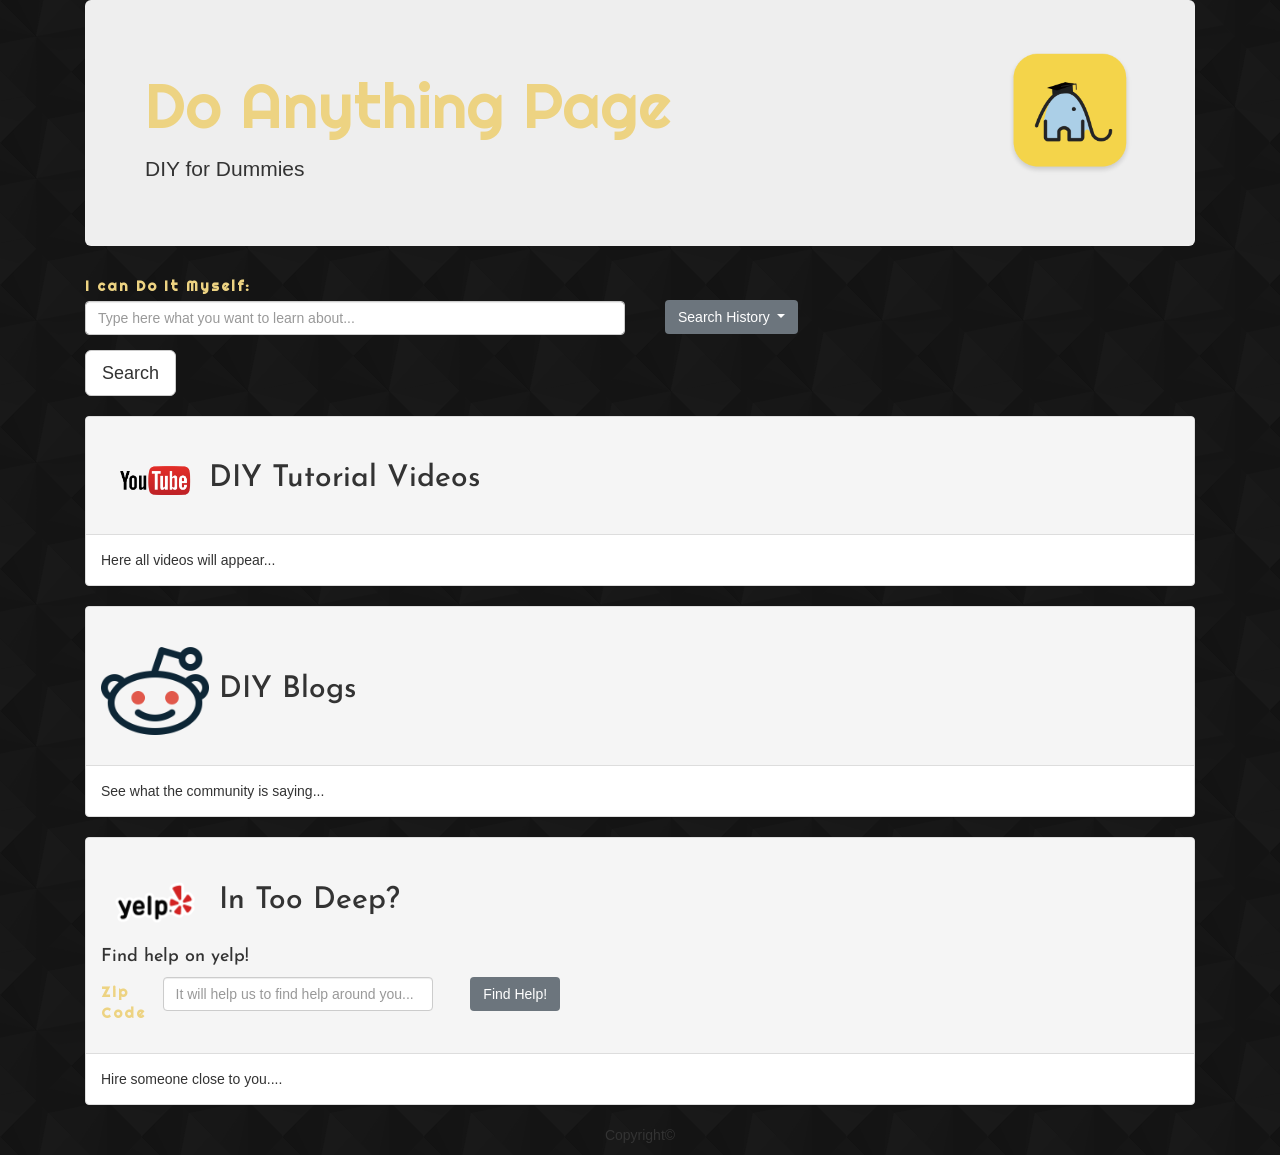
<file: index.html>
<!DOCTYPE html>
<html lang="en">

<head>
  <meta charset="UTF-8">
  <title>Do Anything Page</title>
  <script type="text/javascript" src="https://cdnjs.cloudflare.com/ajax/libs/jquery/3.2.1/jquery.min.js"></script>
  <script type="text/javascript" src="app.js"></script>
  <link rel="icon" type="image/png" href="images/favicon.png">
  <link href="https://fonts.googleapis.com/css?family=Righteous" rel="stylesheet">
  <link rel="stylesheet" href="https://stackpath.bootstrapcdn.com/bootstrap/4.3.1/css/bootstrap.min.css"
    integrity="sha384-ggOyR0iXCbMQv3Xipma34MD+dH/1fQ784/j6cY/iJTQUOhcWr7x9JvoRxT2MZw1T" crossorigin="anonymous">
  <link rel="stylesheet" href="https://maxcdn.bootstrapcdn.com/bootstrap/3.4.0/css/bootstrap.min.css">
  <link rel="stylesheet" type="text/css" href="style.css">
  <link rel="stylesheet" href="https://maxcdn.bootstrapcdn.com/bootstrap/3.4.0/css/bootstrap.min.css">
  <script src="https://ajax.googleapis.com/ajax/libs/jquery/3.3.1/jquery.min.js"></script>
  <script src="https://maxcdn.bootstrapcdn.com/bootstrap/3.4.0/js/bootstrap.min.js"></script>
  <meta name="viewport" content="width=device-width, initial-scale=1, shrink-to-fit=no">
  <link href="https://fonts.googleapis.com/css?family=Germania+One|Josefin+Sans" rel="stylesheet">
</head>

<body>

  <div class="container">

    <!-- Jumbotron (title and subtitle) -->
    <div class="row">
      <div class="col-lg-12">
        <div class="jumbotron jumbotron-fluid">
          <img id="img" src="images/my-favicon.png">
          <h1 class="display-4" id="title">Do Anything Page</h1>
          <p class="lead">DIY for Dummies</p>

        </div>
      </div>
    </div>
    <!-- Search bar -->
    <div class="row">
      <div class="col-lg-6">
        <form>
          <div class="form-group" id="searching-term">
            <label for="search">I can Do It Myself:</label>
            <input type="text" class="form-control" id="search" placeholder="Type here what you want to learn about...">
          </div>
          <button type="submit" class="btn btn-default btn-lg" id="searchBtn">Search</button>
        </form>
        <!-- Modal -->
        <div class="modal fade" id="myModal" role="dialog">
          <div class="modal-dialog">

            <!-- Modal content-->
            <div class="modal-content">
              <div class="modal-header">
                <h4> Want to share this tutorial by email? Leave your contact here:</h4>
              </div>
              <div class="modal-body">
                <form role="form">
                  <div class="form-group">
                    <label for="name"><span class="glyphicon glyphicon-user"></span> Name</label>
                    <input type="text" class="form-control" id="name" placeholder="Enter your name">
                  </div>
                  <div class="form-group">
                    <label for="email"><span class="glyphicon glyphicon-user"></span> Email</label>
                    <input type="text" class="form-control" id="email" placeholder="Enter your email">
                  </div>
                  <button type="submit" class="btn btn-default btn-success btn-block"><span
                      class="glyphicon glyphicon-off"></span> Yah! I want to have it on my email!!!</button>
                </form>
              </div>
              <div class="modal-footer">
                <button type="submit" class="btn btn-default btn-default pull-left" data-dismiss="modal"><span
                    class="glyphicon glyphicon-remove"></span> Cancel</button>
              </div>
            </div>
          </div>
        </div>
      </div>
<!-- Search History Dropdown-->
<br>
<div class="col-lg-6">
  <div id="search-history">
    <div class="dropdown">
      <button class="btn btn-secondary dropdown-toggle" type="button" id="dropdownMenuButton"
        data-toggle="dropdown" aria-haspopup="true" aria-expanded="false">
        Search History
      </button>
      <div class="dropdown-menu" aria-labelledby="dropdownMenuButton">
        <span class="dropdown-item"></span>

      </div>
    </div>
  </div>
</div>
</div>
<br>
    <!-- Div for videos from youtube -->
    <div class="row">
      <div class="col-lg-12">
        <div class="panel panel-default">
          <div class="panel-heading">
   
            <h2 class="title-1" > <img class="logo" src = "images/youtube-logo.png">DIY Tutorial Videos</h2>
          </div>
          <div class="panel-body" id="wellSection"> Here all videos will appear...</div>
        </div>
      </div>
    </div>
    <!-- Div for articles from reddit -->
    <div class="row">
      <div class="col-lg-12">
        <div class="panel panel-default">
          <div class="panel-heading">
            <h2 class="title-1"> <img class="logo" src = "images/reddit.png"> DIY Blogs</h2>
          </div>
          <div class="panel-body" id="reddit-holder"> See what the community is saying... </div>
        </div>
      </div>
    </div>

    <!-- Div for  yelp -->
    <div class="row">
      <div class="col-lg-12">
        <div class="panel panel-default">
          <div class="panel-heading">
            <h2 class="title-1"><img class="logo" src = "images/yelp-logo.png"> In Too Deep? </h2>
            <h4 class="title-1">Find help on yelp!</h4>
            <div class="row">
              <div class="col-lg-4">
              <form>
                <div class="form-group row">
                  <label for="zipCodeInput" class="col-sm-2 col-form-label">Zip Code</label>
                  <div class="col-sm-10">
                    <input type="text" class="form-control" id="zipCodeInput"
                      placeholder="It will help us to find help around you...">
                  </div>
                </div>
              </div>
              <div class="col-lg-7">
                  <button type="button" class="btn btn-secondary" id="zipBtn">Find Help!</button>
              </div>
              </form>
            </div>
          </div>
          <div class="panel-body" id="yelp-holder">Hire someone close to you....</div>
        </div>
      </div>
    </div>
  </div>
  <footer>
    <p id="copyright">Copyright©</p>
  </footer>



</body>

</html>
</file>
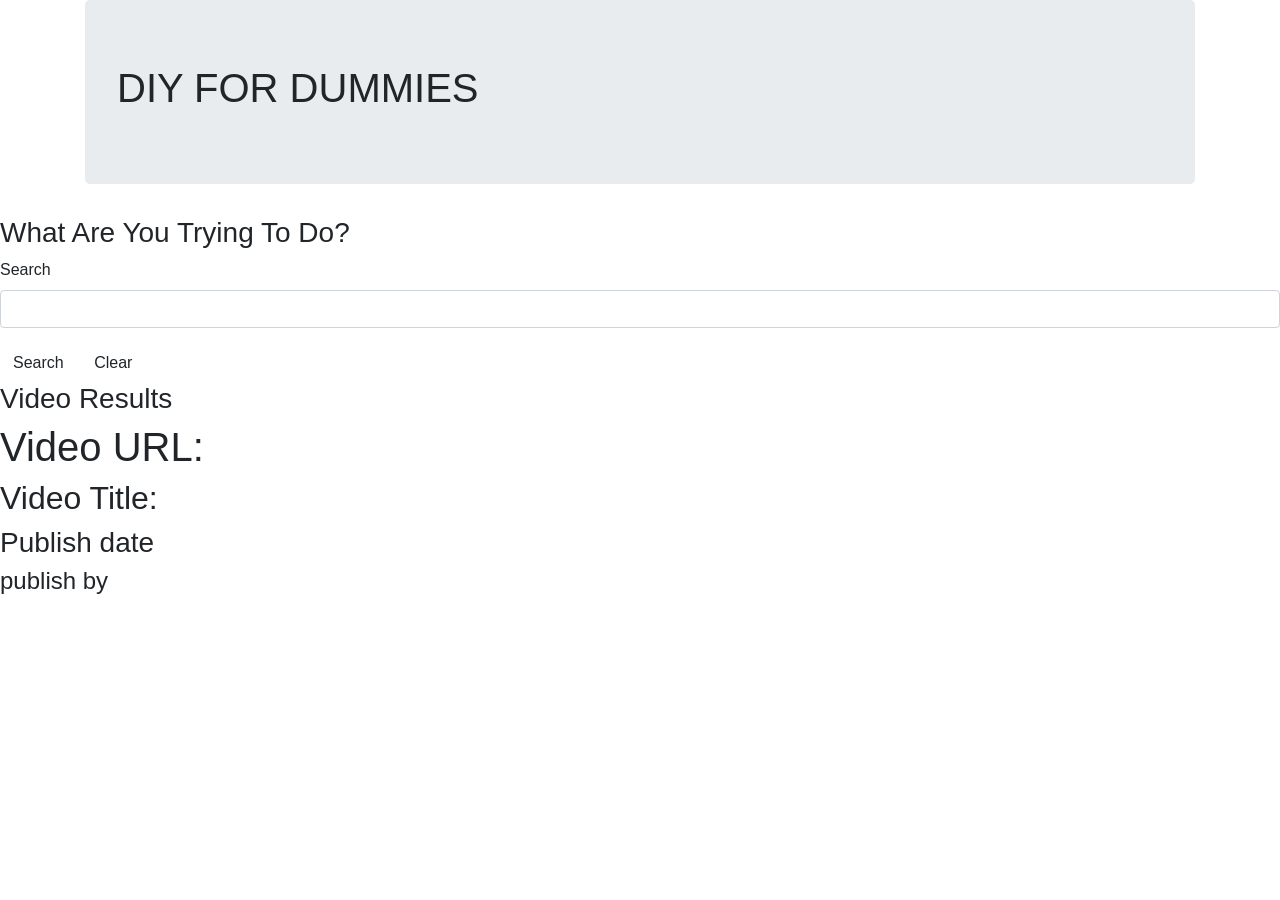
<file: indexttest.html>
<!DOCTYPE html>
<html lang="en">

<head>
    <meta charset="UTF-8">

    <title>DIY for Dummies</title>


    <!--Bootstrap CSS-->
    <link rel="stylesheet" href="https://stackpath.bootstrapcdn.com/bootstrap/4.3.1/css/bootstrap.min.css"
        integrity="sha384-ggOyR0iXCbMQv3Xipma34MD+dH/1fQ784/j6cY/iJTQUOhcWr7x9JvoRxT2MZw1T" crossorigin="anonymous">



</head>

<body>





    <div class="container">

    <!--JUMBOTRON HEADER-->
        <div class="jumbotron">
            <h1>DIY FOR DUMMIES</h1>
        </div>
    </div>


    <div class="row">
        <div class="col-lg-12">

            <!--Search Panel-->
            <div class="panel panel-default">
                <div class="panel-heading">
                    <h3 class="panel-title">What Are You Trying To Do? </h3>
                </div>
                <div class="panel-body">
                    <form role="form">
                        <div class="form-group">
                            <label for="search">Search</label>
                            <input type="type" class="form-control" id="search">
                        </div>

                        <button type="submit" class="btn btn-default" id="searchBtn">Search</button>
                        <button type="button" class="btn btn-default">Clear</button>
                    </form>
                </div>
            </div>

        </div>
    </div>

    <div class="row">

        <!--Results Panel-->
        <div class="col-lg-12">

            <div class="panel panel-default">
                <div class="panel-heading">
                    <h3 class="panel-title">Video Results </h3>
                </div>
                <div class="panel-body">
                    <div class="well">
                        <h1 id="video-url">Video URL: </h1>
                        <h2 id="video-title">Video Title: </h2>
                        <h3 id="publish-date"> Publish date</h3>
                        <h4 id="published-by"> publish by</h4>
                    </div>

                </div>
            </div>

        </div>
    </div>


        <!--Bootstrap JS (JQuery First then Bootstrap JS-->
        <script src="https://code.jquery.com/jquery-3.4.0.js" integrity="sha256-DYZMCC8HTC+QDr5QNaIcfR7VSPtcISykd+6eSmBW5qo="
         crossorigin="anonymous"></script>

          <script src="https://cdnjs.cloudflare.com/ajax/libs/popper.js/1.14.7/umd/popper.min.js"
        integrity="sha384-UO2eT0CpHqdSJQ6hJty5KVphtPhzWj9WO1clHTMGa3JDZwrnQq4sF86dIHNDz0W1"
        crossorigin="anonymous"></script>

          <script src="https://stackpath.bootstrapcdn.com/bootstrap/4.3.1/js/bootstrap.min.js"
        integrity="sha384-JjSmVgyd0p3pXB1rRibZUAYoIIy6OrQ6VrjIEaFf/nJGzIxFDsf4x0xIM+B07jRM"
        crossorigin="anonymous"></script>

        <script src="logictest.js"></script>
</body>
   
</html>
</file>
<file: style.css>
body {
    background-image: url(images/diagmonds.png);
}
label {
    color: rgb(237,211,130);
    font-family: 'Righteous', cursive;
    letter-spacing: 2px;
}
#title {
    color: rgb(237,211,130);
    font-family: 'Righteous', cursive;
}
#copyright {
    color: hsl(210,25,98);
    text-align: center;
}
#img {
    width: 13rem;
    float: right;
}
h3 {
    text-align: center;
    margin: 0 auto;
    display:block;
    font-weight: bold;
 }
 iframe {
   width: 60%;
   height:250px;
   display:block;
   margin: 0 auto;
 }

 .title-1{
    font-family: 'Germania One', cursive;
    font-family: 'Josefin Sans', sans-serif;
 }
  #zipCodeInput {
     width: 27rem;
  }

  .delete-button {
    color: green;
    background: black;
    margin: 0.6rem;
  }
 .searchingItems{
     color: black;
 }
 

 .logo {
     width: 10%;
 }
 

#dropdownMenuButton {
    margin-left: 10px;
    margin-top: 24px;
}
</file>
